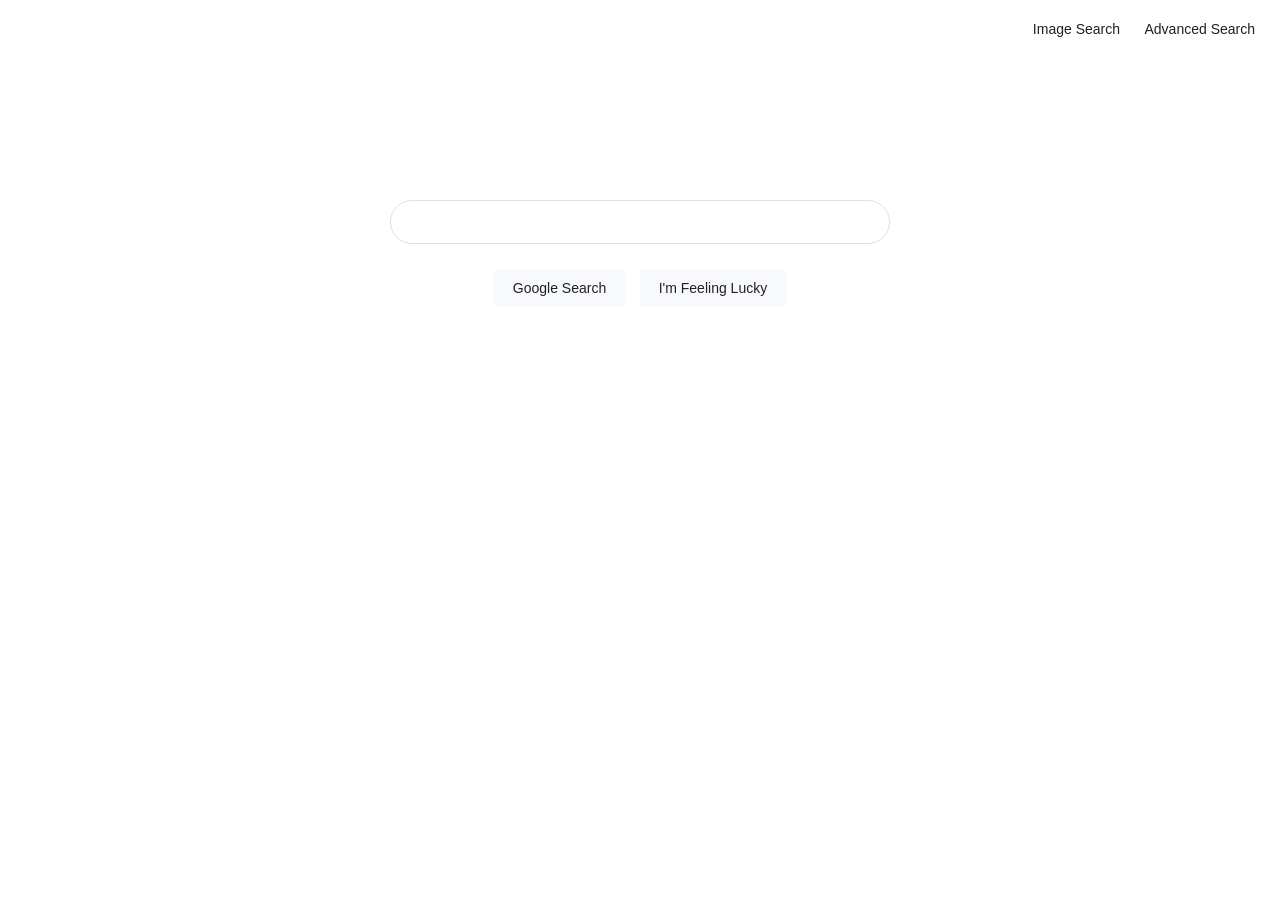
<file: index.html>
<!DOCTYPE html>
<html lang="en">
    <head>
        <title>Search</title>
        <link rel="stylesheet" href="styles.css">
    </head>
    <body>

        <div class="top-links">
            <a href="image.html">Image Search</a>
            <a href="advanced.html">Advanced Search</a>
        </div>

        <div class="search-container">
            <form action="https://www.google.com/search">
                <input class="search-box" type="text" name="q">

                <div>
                    <input class="search-button" type="submit" value="Google Search">
                    <input class="search-button" type="submit" name="btnI" value="I'm Feeling Lucky">
                </div>
            </form>
        </div>

    </body>
</html>
</file>
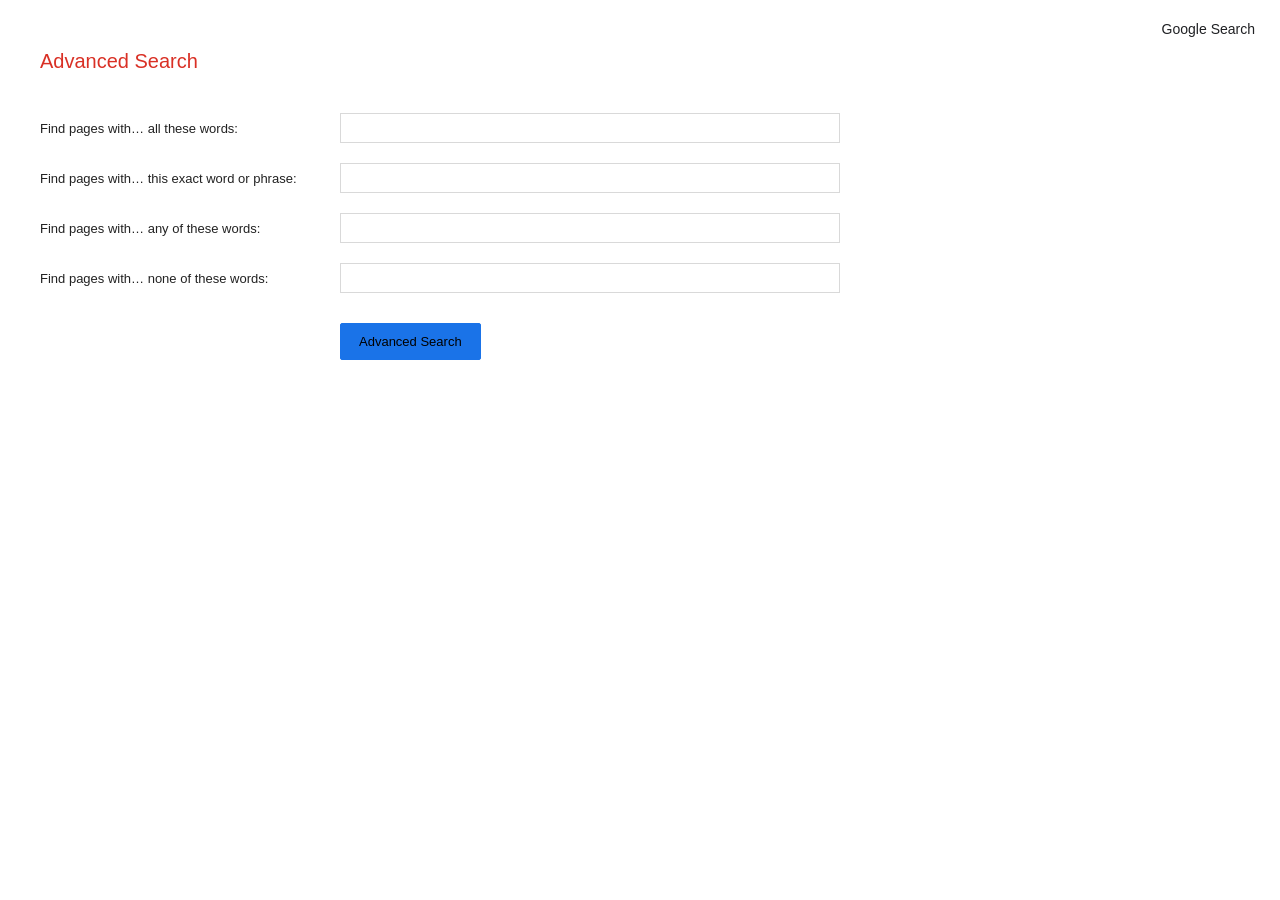
<file: advanced.html>
<!DOCTYPE html>
<html lang="en">
    <head>
        <title>Advanced Search</title>
        <link rel="stylesheet" href="styles.css">
    </head>
    <body>

        <div class="top-links">
            <a href="index.html">Google Search</a>
        </div>

        <div class="advanced-container">

            <h1>Advanced Search</h1>

            <form action="https://www.google.com/search">

                <div class="advanced-row">
                    <label>
                        Find pages with… all these words:
                    </label>
                    <input type="text" name="as_q">
                </div>

                <div class="advanced-row">
                    <label>
                        Find pages with… this exact word or phrase:
                    </label>
                    <input type="text" name="as_epq">
                </div>

                <div class="advanced-row">
                    <label>
                        Find pages with… any of these words:
                    </label>
                    <input type="text" name="as_oq">
                </div>

                <div class="advanced-row">
                    <label>
                        Find pages with… none of these words:
                    </label>
                    <input type="text" name="as_eq">
                </div>

                <input class="advanced-button" type="submit" value="Advanced Search">

            </form>

        </div>

    </body>
</html>
</file>
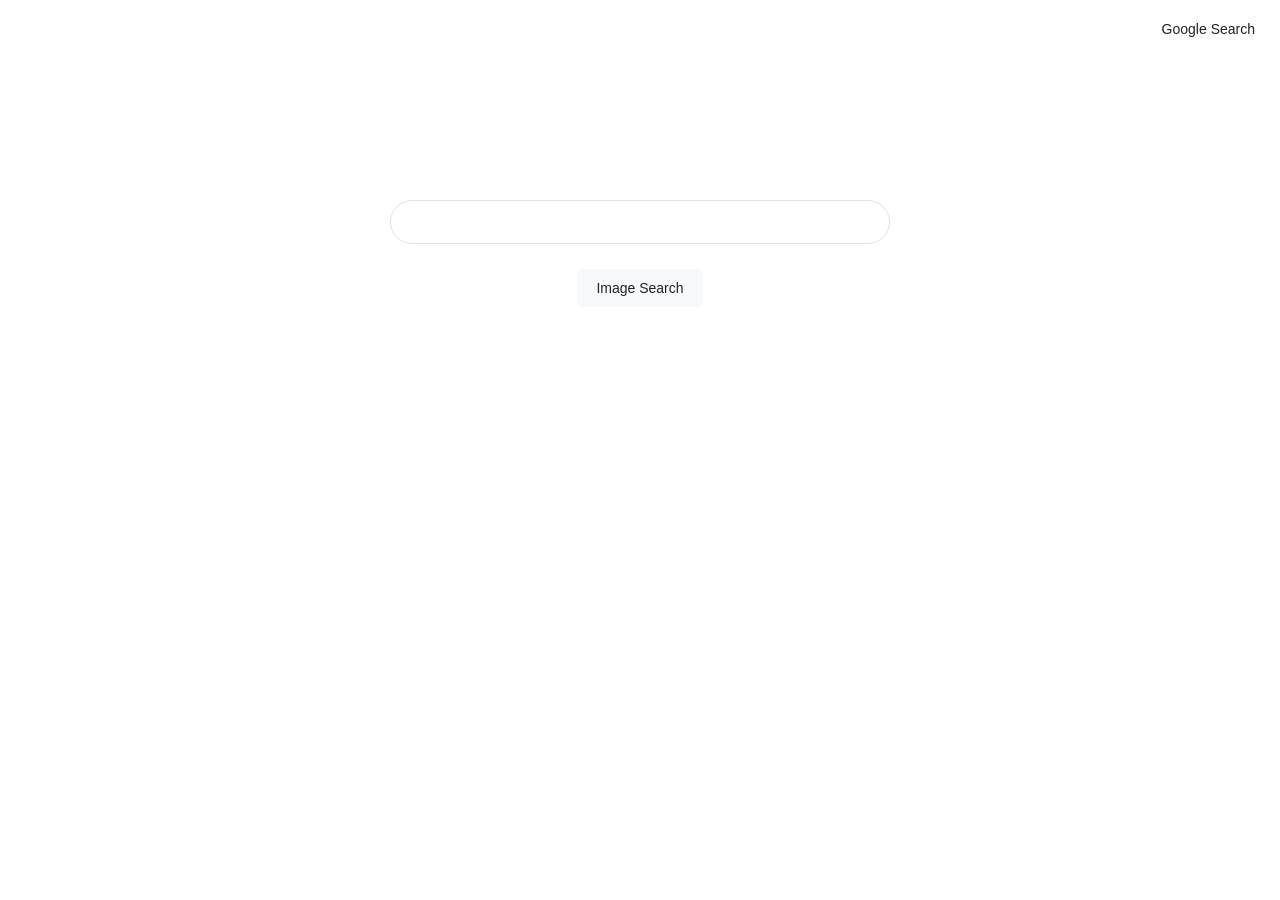
<file: image.html>
<!DOCTYPE html>
<html lang="en">
    <head>
        <title>Image Search</title>
        <link rel="stylesheet" href="styles.css">
    </head>
    <body>

        <div class="top-links">
            <a href="index.html">Google Search</a>
        </div>

        <div class="search-container">
            <form action="https://www.google.com/search">
                <input class="search-box" type="text" name="q">

                <input type="hidden" name="udm" value="2">

                <br>

                <input class="search-button" type="submit" value="Image Search">
            </form>
        </div>

    </body>
</html>
</file>
<file: styles.css>
body {
    font-family: Arial, sans-serif;
    margin: 0;
}

/* Links πάνω δεξιά */
.top-links {
    position: absolute;
    top: 20px;
    right: 25px;
}

.top-links a {
    margin-left: 20px;
    color: #202124;
    text-decoration: none;
    font-size: 14px;
}

.top-links a:hover {
    text-decoration: underline;
}

/* Περιοχή αναζήτησης */
.search-container {
    text-align: center;
    margin-top: 200px;
}

/* Search box */
.search-box {
    width: 500px;
    height: 44px;
    padding: 0 20px;
    border: 1px solid #dfe1e5;
    border-radius: 24px;
    font-size: 16px;
    outline: none;
    box-sizing: border-box;
}

.search-box:hover,
.search-box:focus {
    box-shadow: 0 1px 6px rgba(32, 33, 36, 0.28);
}

/* Κουμπιά */
.search-button {
    margin-top: 25px;
    margin-left: 5px;
    margin-right: 5px;
    padding: 10px 18px;
    border: 1px solid #f8f9fa;
    border-radius: 4px;
    background-color: #f8f9fa;
    color: #202124;
    font-size: 14px;
    cursor: pointer;
}

.search-button:hover {
    border: 1px solid #dadce0;
    box-shadow: 0 1px 1px rgba(0, 0, 0, 0.1);
}
.advanced-container {
    margin: 50px 40px;
}

.advanced-container h1 {
    color: #d93025;
    font-size: 20px;
    font-weight: normal;
    margin-bottom: 40px;
}

.advanced-row {
    display: flex;
    align-items: center;
    margin-bottom: 20px;
}

.advanced-row label {
    width: 300px;
    font-size: 13px;
    color: #222;
}

.advanced-row input {
    width: 500px;
    height: 30px;
    padding: 0 8px;
    border: 1px solid #d9d9d9;
    font-size: 14px;
    box-sizing: border-box;
}

.advanced-row input:focus {
    outline: none;
    border: 1px solid #4285f4;
    box-shadow: inset 0 1px 2px rgba(0, 0, 0, 0.1);
}

.advanced-button {
    margin-left: 300px;
    margin-top: 10px;
    padding: 10px 18px;
    background-color: #1a73e8;
    border: 1px solid #1a73e8;
    border-radius: 2px;
    font-size: 13px;
    cursor: pointer;
}

.advanced-button:hover {
    background-color: #1765cc;
}
</file>
